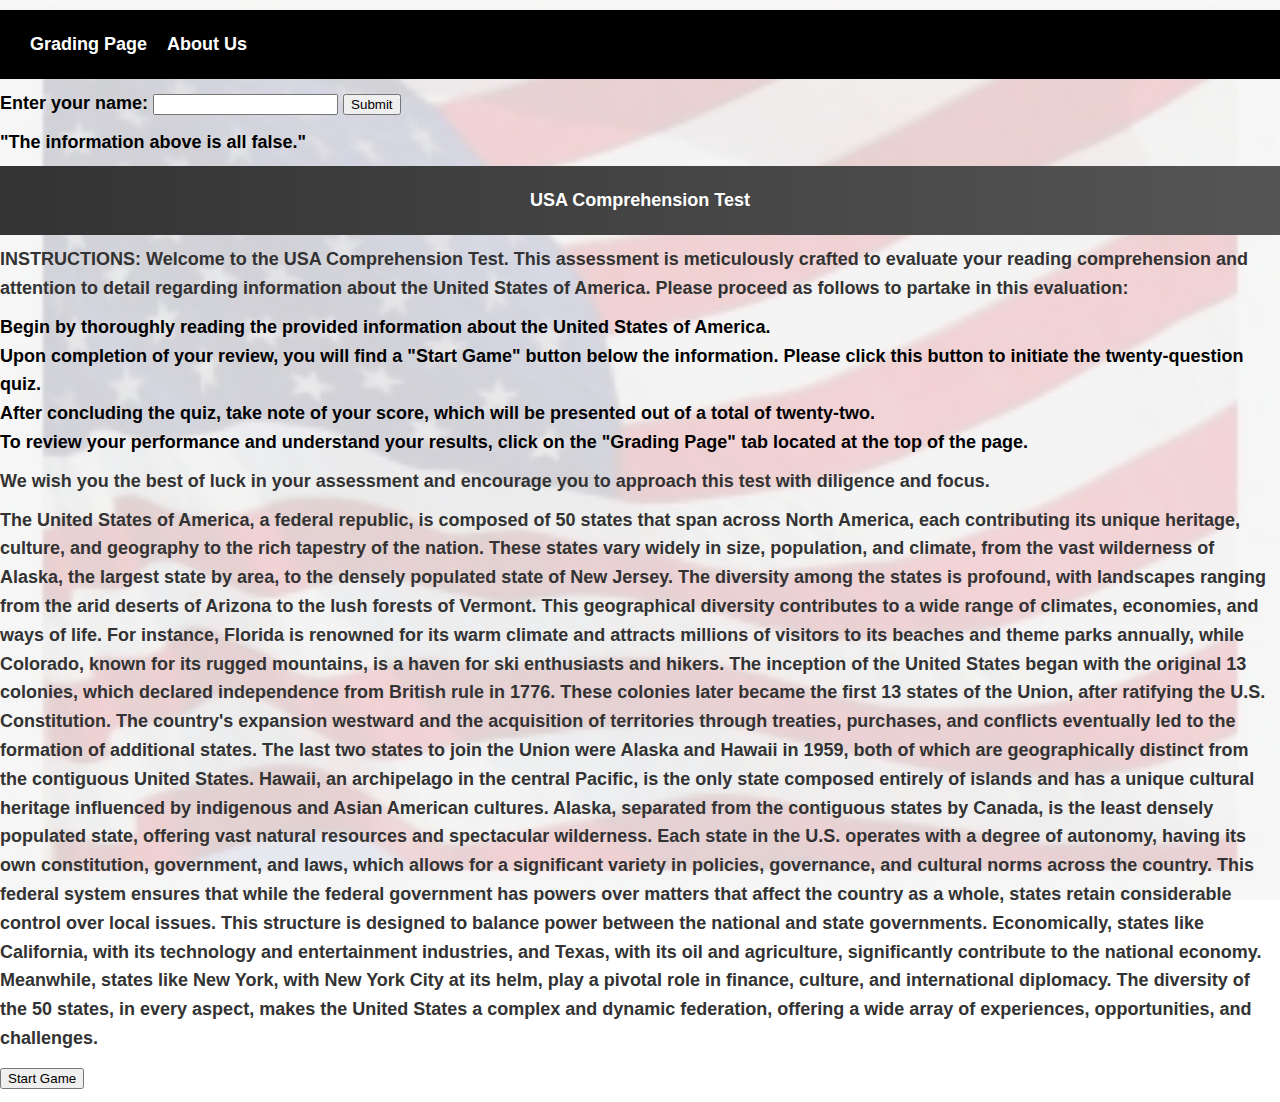
<file: index.html>
<!DOCTYPE html>
<html lang="en">
    <div class="the_head">
        <head>
            <meta charset="UTF-8">
            <meta name="viewport" content="width=device-width, initial-scale=1.0">
            <title>USA Comprehension Test</title>
            <link rel="stylesheet" href="css/reset.css">
            <link rel="stylesheet" href="css/page.css">
            <div class="links">
                <nav>
                    <a href="grading.html">Grading Page</a>
                    <a href="about_me.html">About Us</a>
                </nav>
            </div>
        </head>
    </div>
<body>
    <form id="userInputForm">
        <label for="userName">Enter your name:</label>
        <input type="text" id="userName" required>
        <button type="submit">Submit</button>
    </form>
    <div id ="dateAndTime"></div>
    <div id ="quoteOfTheDay"></div>
    <div id="audio-container">
      <audio id="background-audio" controls loop>
          <source src="audio/SebastianPangal-TheSummit(1).mp3" type="audio/mp3">
      </audio>
    </div>

  <!-- <div class="container"> -->
    <!-- <img src="flagimage.png" alt="Notebook" style="width:100%;"> -->
  <div class="content">
    <header>USA Comprehension Test</header>
  <p> INSTRUCTIONS: 
      Welcome to the USA Comprehension Test. This assessment is meticulously crafted to evaluate your reading comprehension
      and attention to detail regarding information about the United States of America. Please proceed as follows to partake in this evaluation:
    </p>
    <ol>
        <li>Begin by thoroughly reading the provided information about the United States of America.</li>
        <li>Upon completion of your review, you will find a "Start Game" button below the information. Please click this button to initiate the twenty-question quiz.</li>
        <li>After concluding the quiz, take note of your score, which will be presented out of a total of twenty-two.</li>
        <li>To review your performance and understand your results, click on the "Grading Page" tab located at the top of the page.</li>
    </ol>

    <p>We wish you the best of luck in your assessment and encourage you to approach this test with diligence and focus.</p>
    <!-- <div class = "BIGINFO"> -->
      <p>The United States of America, a federal republic, is composed of 50 states that 
          
      span across North America, each contributing its unique heritage, culture, 
      
      and geography to the rich tapestry of the nation. These states vary widely in size, 
      
      population, and climate, from the vast wilderness of Alaska, the largest state by area,
      
      to the densely populated state of New Jersey. The diversity among the states is profound,
      
      with landscapes ranging from the arid deserts of Arizona to the lush forests of Vermont.

      This geographical diversity contributes to a wide range of climates, economies, and ways
      
      of life. For instance, Florida is renowned for its warm climate and attracts millions of 
      
      visitors to its beaches and theme parks annually, while Colorado, known for its rugged mountains,
      
      is a haven for ski enthusiasts and hikers. The inception of the United States began with
      
      the original 13 colonies, which declared independence from British rule in 1776. These 
      
      colonies later became the first 13 states of the Union, after ratifying the U.S. 
      
      Constitution. The country's expansion westward and the acquisition of territories 
      
      through treaties, purchases, and conflicts eventually led to the formation of additional states. 

      The last two states to join the Union were Alaska and Hawaii in 1959, both of which are geographically 
      
      distinct from the contiguous United States. Hawaii, an archipelago in the central Pacific, is the only
      
      state composed entirely of islands and has a unique cultural heritage influenced by indigenous and 
      
      Asian American cultures. Alaska, separated from the contiguous states by Canada, is the least densely populated state,
      
      offering vast natural resources and spectacular wilderness. Each state in the U.S. operates with a degree of autonomy,
      
      having its own constitution, government, and laws, which allows for a significant variety 

      in policies, governance, and cultural norms across the country. This federal system 
      
      ensures that while the federal government has powers over matters that affect the country

      as a whole, states retain considerable control over local issues. This structure is designed
      
      to balance power between the national and state governments. Economically, states like California, 
      
      with its technology and entertainment industries, and Texas, with its oil and agriculture, 
      
      significantly contribute to the national economy. Meanwhile, states like New York, with New York City at its helm,
      
      play a pivotal role in finance, culture, and international diplomacy. The diversity of the 50 states, in every aspect, 
      
      makes the United States a complex and dynamic federation, offering a wide array 
      
      of experiences, opportunities, and challenges. </p>
    </div>
    </div>
 

<button id="startButton">Start Game</button>
<div id="quizContainer" style="display: none;">
    
    <form id="quizForm">
      <!-- Questions will be inserted here dynamically -->
    </form>
    <button type="button" id="submitButton">Submit Answers</button>
  </div>
<script src = "js/quiz.js"></script>
</body>
</html>
</file>
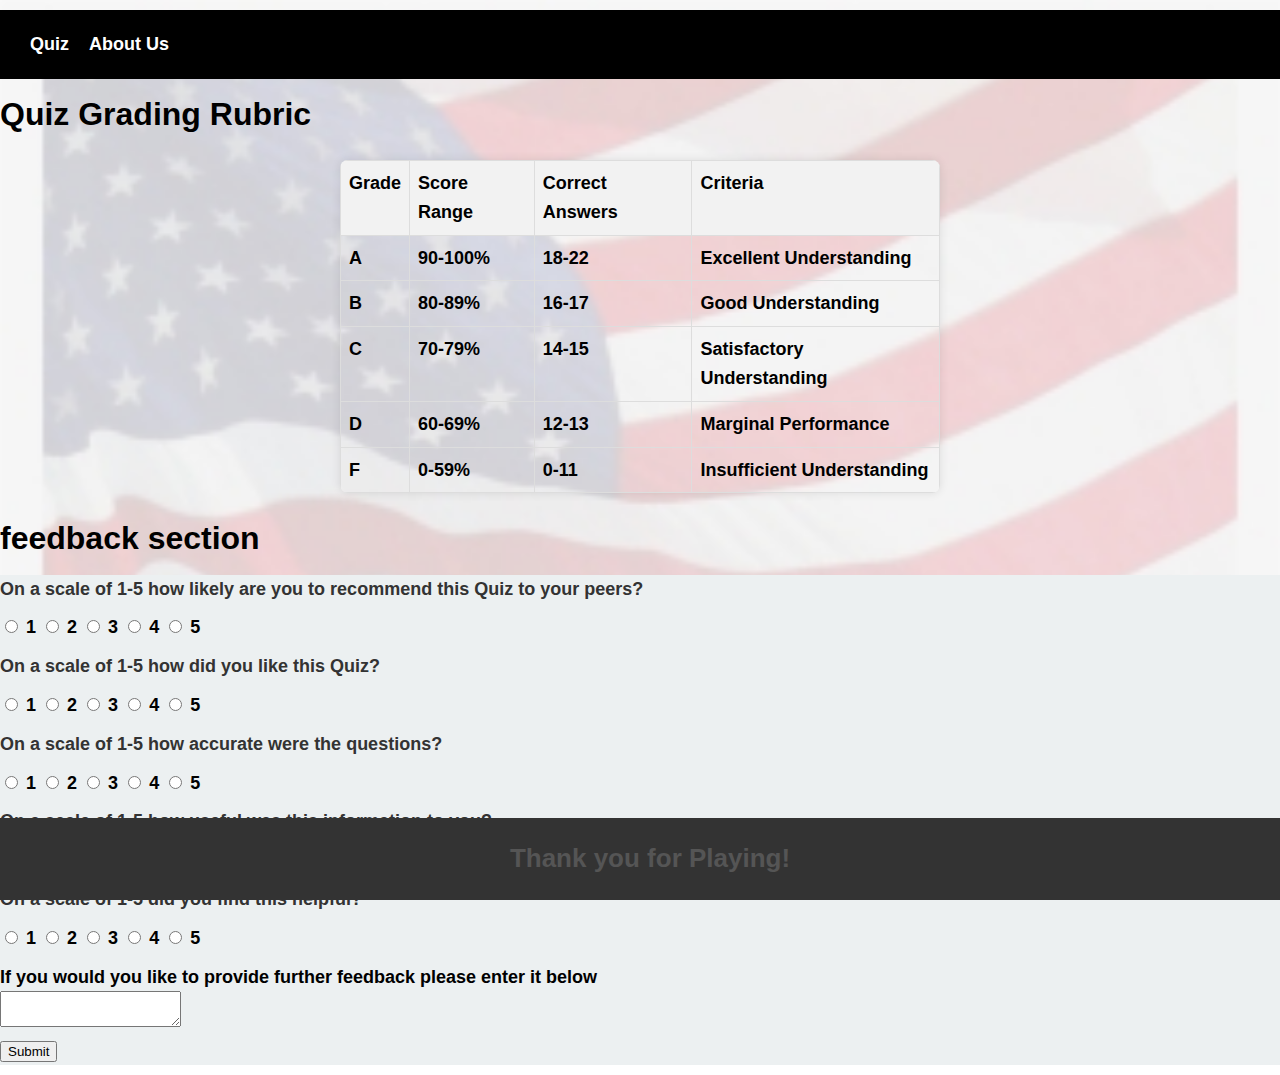
<file: grading.html>
<!DOCTYPE html>
<html lang="en">
<div class="the_head">
    <head>
        <meta charset="UTF-8">
        <meta name="viewport" content="width=device-width, initial-scale=1.0">
        <title>USA Comprehension Test Grading Page</title>
        <link rel="stylesheet" href="css/reset.css">
        <link rel="stylesheet" href="css/page.css">
        <div class="links">
            <nav>
                <a href="index.html">Quiz</a>
                <a href="about_me.html">About Us</a>
            </nav>
        </div>
    </head>
</div>
<body>
    <!-- start of table  -->
    <h1>Quiz Grading Rubric</h1>
<div class = "gtable">
  <table>
    <thead>
      <tr>
        <th>Grade</th>
        <th>Score Range</th>
        <th>Correct Answers</th>
        <th>Criteria</th>
      </tr>
    </thead>
    <tbody>
      <tr>
        <td>A</td>
        <td>90-100%</td>
        <td>18-22</td>
        <td>Excellent Understanding</td>
        </tr>
      <tr>
        <td>B</td>
        <td>80-89%</td>
        <td>16-17</td>
        <td>Good Understanding</td>
      </tr>
      <tr>
        <td>C</td>
        <td>70-79%</td>
        <td>14-15</td>
        <td>Satisfactory Understanding</td>
      </tr>
      <tr>
        <td>D</td>
        <td>60-69%</td>
        <td>12-13</td>
        <td>Marginal Performance</td>
      </tr>
      <tr>
        <td>F</td>
        <td>0-59%</td>
        <td>0-11</td>
        <td>Insufficient Understanding</td>
      </tr>
    </tbody>
  </table>
</div>
    <div class="">
        <!-- <header> -->
            <h1>feedback section</h1>
        <!-- </header> -->
    </div>
    <div class ="">
        <main>
            <p>On a scale of 1-5 how likely are you to recommend this Quiz to your peers?</p>
            <div class="">
               <form>
                <input type ="radio" id="html" name="b" value="HTML">
                <label for="html">1</label>
                <input type ="radio" id="html" name="b" value="HTML">
                <label for="html">2</label>
                <input type ="radio" id="html" name="b" value="HTML">
                <label for="html">3</label>
                <input type ="radio" id="html" name="b" value="HTML">
                <label for="html">4</label>
                <input type ="radio" id="html" name="b" value="HTML">
                <label for="html">5</label>
               </form>
            </div>
            <p>On a scale of 1-5 how did you like this Quiz?</p>
            <div class="">
               <form>
                <input type ="radio" id="html" name="b" value="HTML">
                <label for="html">1</label>
                <input type ="radio" id="html" name="b" value="HTML">
                <label for="html">2</label>
                <input type ="radio" id="html" name="b" value="HTML">
                <label for="html">3</label>
                <input type ="radio" id="html" name="b" value="HTML">
                <label for="html">4</label>
                <input type ="radio" id="html" name="b" value="HTML">
                <label for="html">5</label>
               </form>
            </div>
            <p>On a scale of 1-5 how accurate were the questions?</p>
            <div class="">
               <form>
                <input type ="radio" id="html" name="b" value="HTML">
                <label for="html">1</label>
                <input type ="radio" id="html" name="b" value="HTML">
                <label for="html">2</label>
                <input type ="radio" id="html" name="b" value="HTML">
                <label for="html">3</label>
                <input type ="radio" id="html" name="b" value="HTML">
                <label for="html">4</label>
                <input type ="radio" id="html" name="b" value="HTML">
                <label for="html">5</label>
               </form>
            </div>
            <p>On a scale of 1-5 how useful was this information to you?</p>
            <div class="">
               <form>
                <input type ="radio" id="html" name="b" value="HTML">
                <label for="html">1</label>
                <input type ="radio" id="html" name="b" value="HTML">
                <label for="html">2</label>
                <input type ="radio" id="html" name="b" value="HTML">
                <label for="html">3</label>
                <input type ="radio" id="html" name="b" value="HTML">
                <label for="html">4</label>
                <input type ="radio" id="html" name="b" value="HTML">
                <label for="html">5</label>
               </form>
            </div>
            <p>On a scale of 1-5 did you find this helpful?</p>
            <div class="">
               <form>
                <input type ="radio" id="html" name="b" value="HTML">
                <label for="html">1</label>
                <input type ="radio" id="html" name="b" value="HTML">
                <label for="html">2</label>
                <input type ="radio" id="html" name="b" value="HTML">
                <label for="html">3</label>
                <input type ="radio" id="html" name="b" value="HTML">
                <label for="html">4</label>
                <input type ="radio" id="html" name="b" value="HTML">
                <label for="html">5</label>
               </form>
            </div>
            <form>
                <label for="fname">If you would you like to provide further feedback please enter it below</label><br>
                <!-- Use textarea for multiline text -->
                <textarea id="fname" name="fname"></textarea>
                <br>
                <input type="submit" value="Submit">
            </form>
        </main>
    </div>
    <div class="">
        <footer>
            <h2>Thank you for Playing!</h2>
        </footer>
    </div>
</body>
<script></script>
</html>
</file>
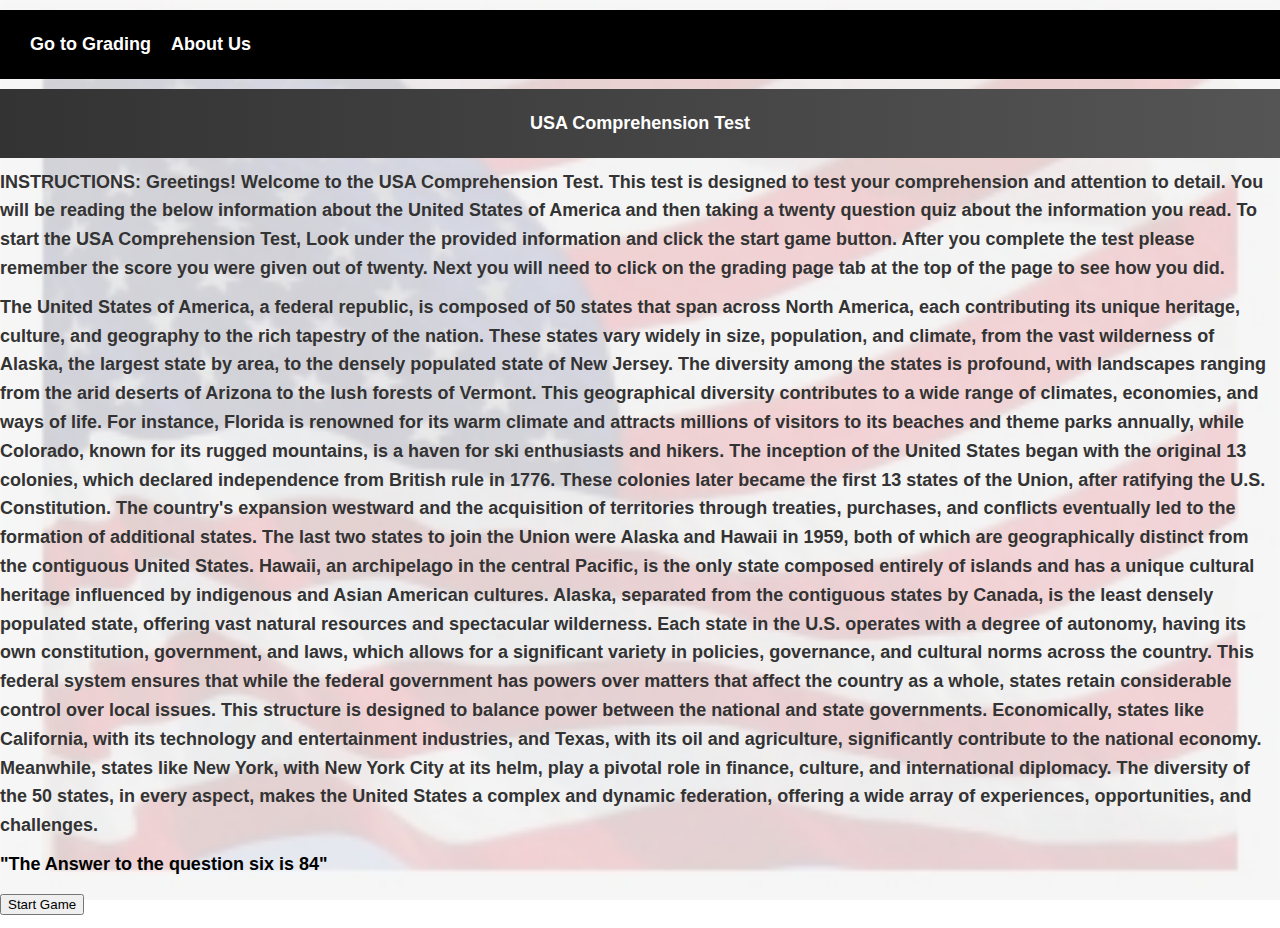
<file: quiz.html>
<!DOCTYPE html>
<html lang="en">
    <div class="the_head">
        <head>
            <meta charset="UTF-8">
            <meta name="viewport" content="width=device-width, initial-scale=1.0">
            <title>My Basic HTML Page</title>
            <link rel="stylesheet" href="css/reset.css">
            <link rel="stylesheet" href="css/page.css">
            <div class="links">
                <nav>
                    <a href="grading.html">Go to Grading</a>
                    <a href="about_me.html">About Us</a>
                </nav>
            </div>
        </head>
    </div>
<!--    
    header {
            color: white;
            background-color: cadetblue; 
            text-align: center;
        }
        body {
            font-family: Arial, sans-serif;
       
        }
      #startButton {
          display: block;
          margin: 20px auto;
          padding: 10px 20px;
          background-color: orangered;
          color: white;
          border: none;
          cursor: pointer;
          text-align: center;
      }
      #startButton:hover {
          background-color: green;
      }
    </style> -->
<body>
    <header>USA Comprehension Test</header>
  <p> INSTRUCTIONS: Greetings! Welcome to the USA Comprehension Test. This test is designed to test your comprehension and attention to detail. You
      will be reading the below information about the United States of America and then taking a twenty question quiz about the information you read. 
      To start the USA Comprehension Test, Look under the provided information and click the start game button. 
      
      After you complete the test please remember the score you were given out of twenty. Next you will need to click on the grading page tab at the 
      top of the page to see how you did.</p>
 
    <p>The United States of America, a federal republic, is composed of 50 states that span across North America, each contributing 
    its unique heritage, culture, and geography to the rich tapestry of the nation. These states vary widely in size, population, 
    and climate, from the vast wilderness of Alaska, the largest state by area, to the densely populated state of New Jersey. 
    The diversity among the states is profound, with landscapes ranging from the arid deserts of Arizona to the lush forests of Vermont. 
    This geographical diversity contributes to a wide range of climates, economies, and ways of life. For instance, Florida is renowned 
    for its warm climate and attracts millions of visitors to its beaches and theme parks annually,
    while Colorado, known for its rugged mountains, is a haven for ski enthusiasts and hikers.

    The inception of the United States began with the original 13 colonies, which declared independence from British rule in 1776.
    These colonies later became the first 13 states of the Union, after ratifying the U.S. Constitution. The country's expansion westward
    and the acquisition of territories through treaties, purchases, and conflicts eventually led to the formation of additional states. 
    The last two states to join the Union were Alaska and Hawaii in 1959, both of which are geographically distinct from the contiguous United States. 
    Hawaii, an archipelago in the central Pacific, is the only state composed entirely of islands and has a unique cultural heritage influenced by indigenous 
    and Asian American cultures. Alaska, separated from the contiguous states by Canada, is the least densely populated state, offering vast natural resources 
    and spectacular wilderness.

    Each state in the U.S. operates with a degree of autonomy, having its own constitution, government, and laws, which allows for a significant variety 
    in policies, governance, and cultural norms across the country. This federal system ensures that while the federal government has powers over matters 
    that affect the country as a whole, states retain considerable control over local issues. This structure is designed to balance power between the national 
    and state governments. Economically, states like California, with its technology and entertainment industries, and Texas, with its oil and agriculture, 
    significantly contribute to the national economy. Meanwhile, states like New York, with New York City at its helm, play a pivotal role in finance, culture, 
    and international diplomacy. The diversity of the 50 states, in every aspect, makes the United States a complex and dynamic federation, offering a wide array 
    of experiences, opportunities, and challenges. </p>
    <div id ="userInputForm"></div>
    <div id ="dateAndTime"></div>
    <div id ="quoteOfTheDay"></div>

<button id="startButton">Start Game</button>
    
<script src = "js/quiz.js"></script>
</body>
</html>
</file>
<file: css/page.css>
/* p {
    width :50%;
}
*, h1, p{font-size :30px;} */

body, h1, h2, p, div {
    margin: 10px 0;
    padding: 0;
    /* box-sizing: border-box; 
    overflow: scroll; */
}

body {
    font-family: 'Arial', sans-serif;
    background-color: #f4f4f4;
    font-size: 18px;
    line-height: 1.6;
    font-weight: bold;
    background: url('../img/flagimage.png') no-repeat center center fixed;
    /* You can also use 'cover' to make sure the image covers the whole screen */
    background-size: cover;
}

.BIGINFO {
    color: blue;
}

.the_head {
    background-color: black;
    color: #fff;
    padding: 10px;
}

.links {
    text-align: right;
}

nav {
    display: flex;
    align-items: center;
}

nav a {
    color: #fff;
    text-decoration: none;
    margin-left: 20px;
    font-weight: bold;
}

nav a:hover {
    text-decoration: underline;
    color: #555;
}

header {
    background-color: #333; /* Dark background color */
    color: #fff; /* White text color */
    text-align: center; /* Center-align text */
    padding: 20px; /* Add some padding for spacing */

    /* Add a gradient effect */
    background: linear-gradient(to right, #333, #555);
}

/* Style the link */
a {
    color: #fff; /* White text color for the link */
    text-decoration: none; /* Remove the underline */
    font-weight: bold; /* Make it bold */
}

/* Change the link color on hover */
a:hover {
    color: #bbb; /* A slightly lighter color on hover */
}

main {
    background-color: #ecf0f1; /* Light grey */
}

h1, h2 {
    /* color: #333; */
}

.main-container {
    max-width: 1200px;
    margin: 20px auto;
    padding: 20px;
    background-color: #fff;
    box-shadow: 0 0 10px rgba(0, 0, 0, 0.1);
    border-radius: 8px;
}

.pers_info {
    margin-bottom: 20px;
    background-color: #fff;
    padding: 20px;
    border-radius: 8px;
    display: flex;
    flex-wrap: wrap;
    gap: 20px;
}

.about_img {
    margin-bottom: 20px;
    border-radius: 8px;
    box-shadow: 0 0 5px rgba(0, 0, 0, 0.1);
    flex: 1;
    max-width: 300px;
    text-align: center;
    display: inline-block;
    margin-right: 20px;
}

.about_img img {
    width: 100%;
    max-width: 300px; /* Adjust the maximum width as needed */
    border-radius: 8px;
    box-shadow: 0 0 5px rgba(0, 0, 0, 0.1);
}

footer {
    text-align: center;
    padding: 10px;
    background-color: #333;
    color: #fff;
    position: fixed;
    bottom: 0;
    width: 100%;
    font-size: 14px;
}

h1 {
    font-size: 32px;
}

h2 {
    font-size: 26px;
    color: #555;
}

p {
    line-height: 1.6;
    color: #333;
}

textarea#fname {
    max-width: 400px;
}
/* TABLE CSS */
.gtable {
    margin: 20px auto;
    max-width: 600px;
    border-radius: 8px;
    box-shadow: 0 0 10px rgba(0, 0, 0, 0.1);
    overflow: hidden;
  }
  
  /* Table styles */
  table {
    width: 100%;
    border-collapse: collapse;
  }
  
  /* Header styles */
  th {
    background-color: #f2f2f2;
    border: 1px solid #ddd;
    padding: 8px;
    text-align: left;
  }
  
  /* Row styles */
  td {
    border: 1px solid #ddd;
    padding: 8px;
    text-align: left;
  }
  
  /* Hover effect */
  tbody tr:hover {
    background-color: #f5f5f5;
  }


  #audio-container {
    position: fixed;
    bottom: 20px;
    right: 20px;
    display: none;
}
</file>
